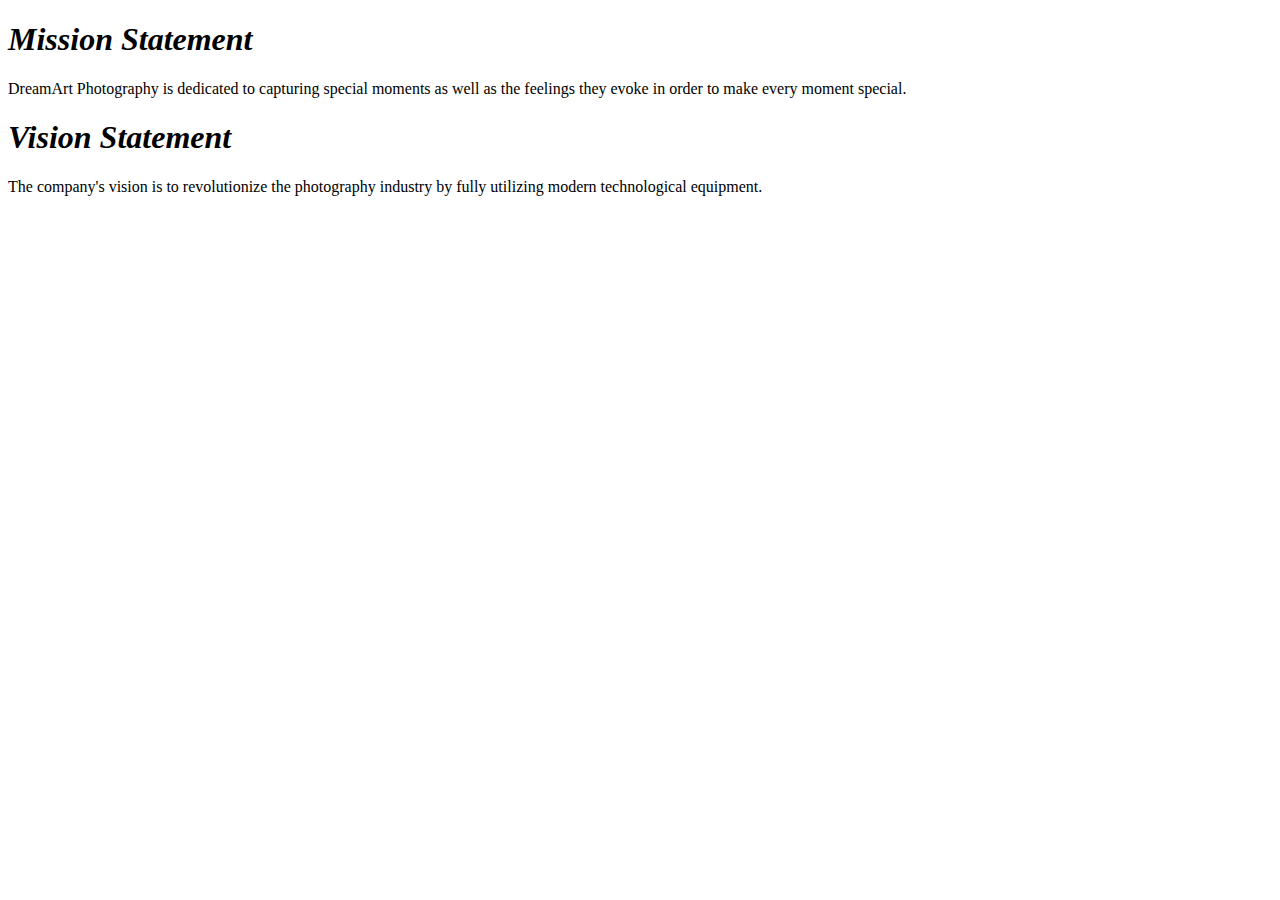
<file: About-us/index.html>
<!DOCTYPE html>
<html>
    <head>
        <title>About us</title>
        <link rel="stylesheet" type="text/css" href="index.css">
    </head>
    <body>
        <h1>Mission Statement</h1>
        <p>DreamArt Photography is dedicated to capturing special moments as well as the feelings they evoke in order to make every moment special.</p>
        <h1>Vision Statement</h1>
        <p>The company's vision is to revolutionize the photography industry by fully utilizing modern technological equipment.</p>
    </body>
</html>
</file>
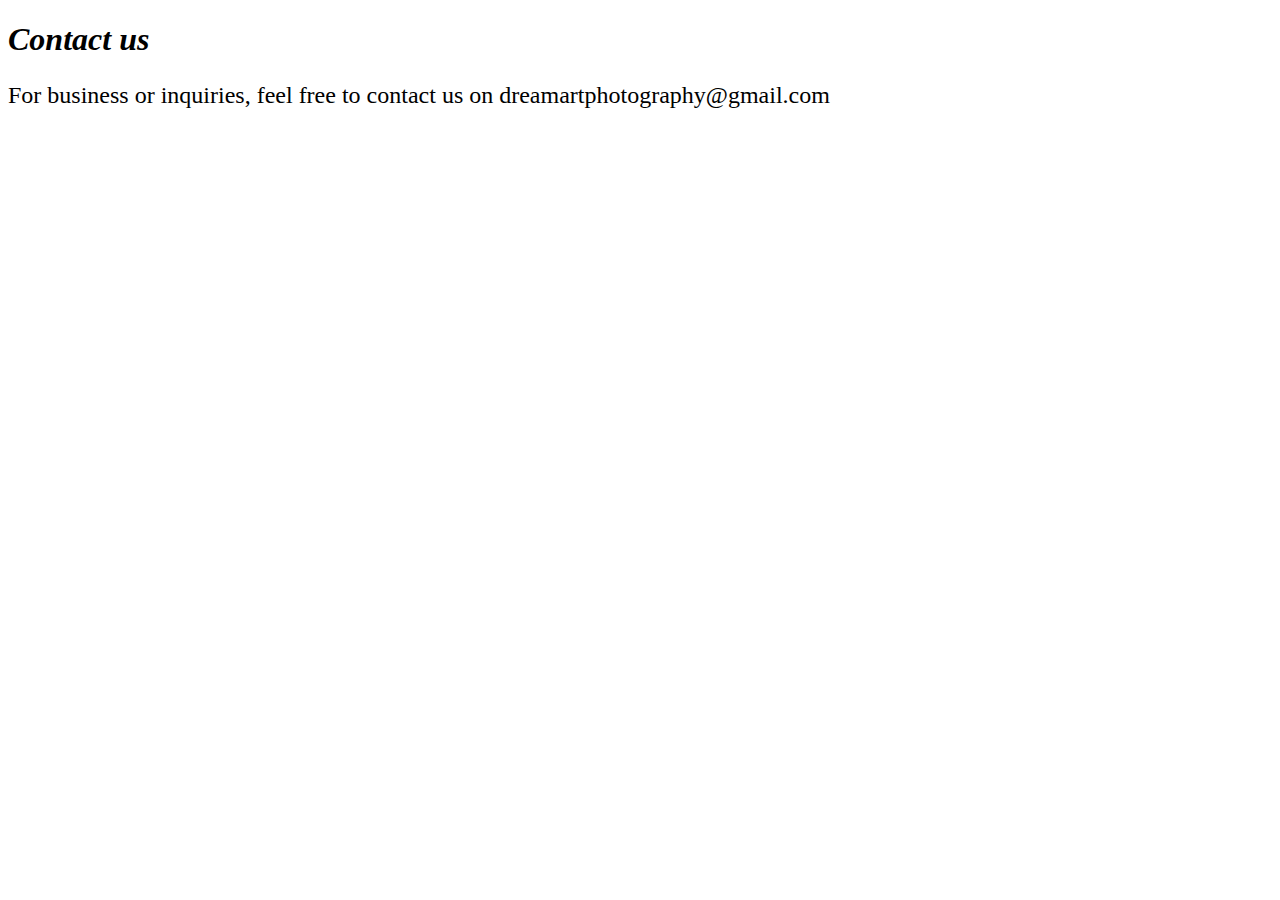
<file: Contact-us/index.html>
<!DOCTYPE html>
<html>
    <head>
        <title>Contact us</title>
        <link rel="stylesheet" type="text/css" href="index.css">
    </head>
    <body>
        <h1>Contact us</h1>
        <p>For business or inquiries, feel free to contact us on dreamartphotography@gmail.com</p>
    </body>
</html>
</file>
<file: About-us/index.css>
h1{
    font-style: oblique;
}
</file>
<file: Contact-us/index.css>
h1{
    font-style: oblique;
    color: black;
}
body{
    background-color: white;
}
p{
    font-size: x-large;
}
div{
    font-style: italic;
}
</file>
